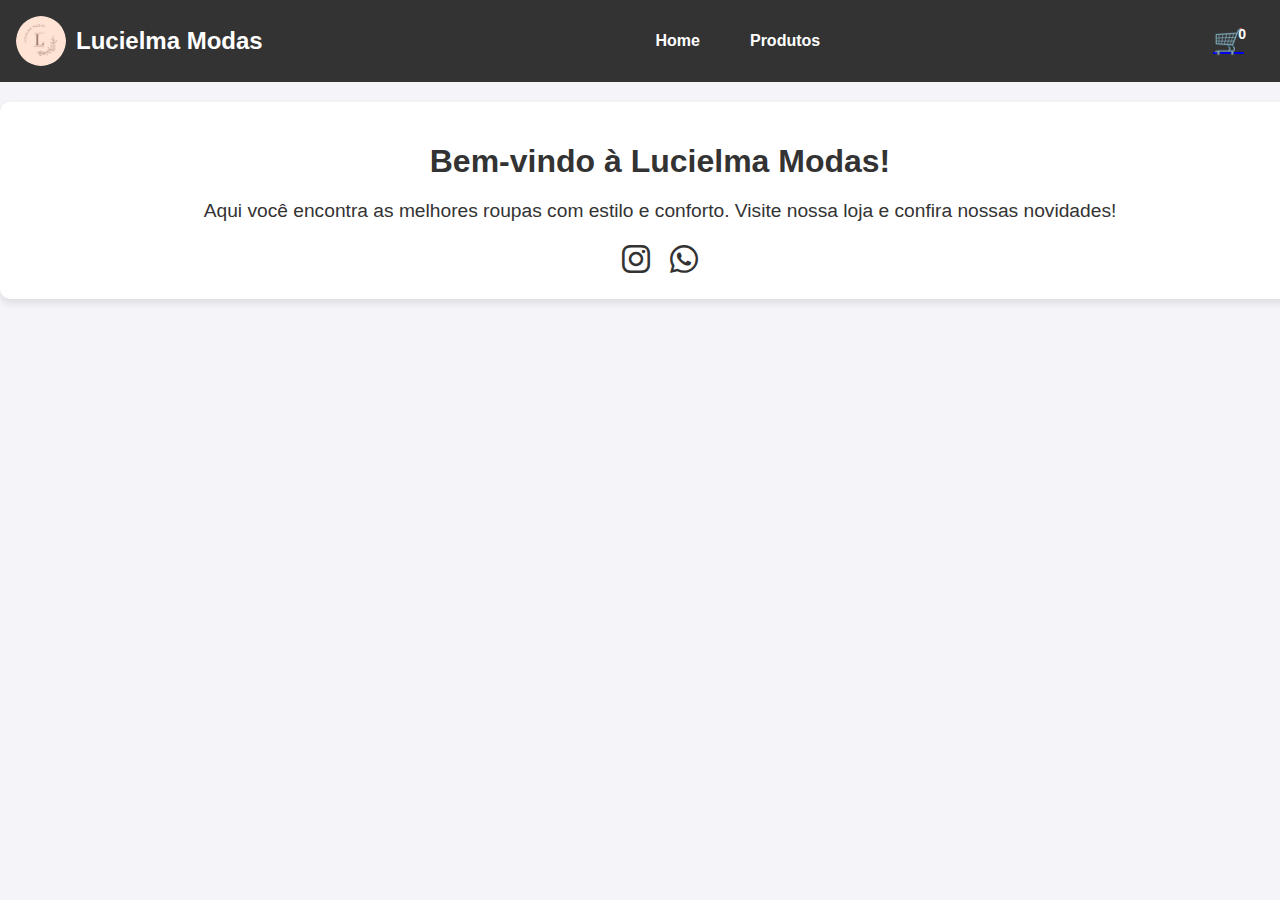
<file: index.html>
<!DOCTYPE html>
<html lang="pt">
<head>
    <meta charset="UTF-8">
    <meta name="viewport" content="width=device-width, initial-scale=1.0">
    <title>Lucielma Modas</title>
    <link rel="stylesheet" href="styles.css">
    <link rel="icon" href="img/logo.png" type="image/x-icon">
    <!-- Link para Font Awesome -->
    <link rel="stylesheet" href="https://cdnjs.cloudflare.com/ajax/libs/font-awesome/6.0.0-beta3/css/all.min.css">
</head>
<body>
    <header>
        <div class="logo-container">
            <img src="img/logo.png" alt="Lucielma Modas" class="logo">
            <span class="site-title">Lucielma Modas</span>
        </div>
        <nav>
            <ul>
                <li><a href="index.html">Home</a></li>
                <li><a href="produtos.html">Produtos</a></li>
            </ul>
        </nav>
        <div class="cart-icon">
            <a href="carrinho.html">
                <span class="cart-symbol">&#128722;</span> <!-- Unicode do carrinho 🛒 -->
                <span id="cart-count">0</span>
            </a>
        </div>
    </header>
    


        <div class="message">
            <h1>Bem-vindo à Lucielma Modas!</h1>
            <p>Aqui você encontra as melhores roupas com estilo e conforto. Visite nossa loja e confira nossas novidades!</p>
            <div class="contact-icons">
                <a href="https://www.instagram.com/lucielma_modas_?igsh=MTJnNnptcWNpZG91ZA==" target="_blank">
                    <i class="fab fa-instagram"></i>
                </a>
                <a href="https://wa.me/7391265271" target="_blank">
                    <i class="fab fa-whatsapp"></i>
                </a>
            </div>
        </div>
    </div>

    <script src="scripts.js"></script>
</body>
</html>
</file>
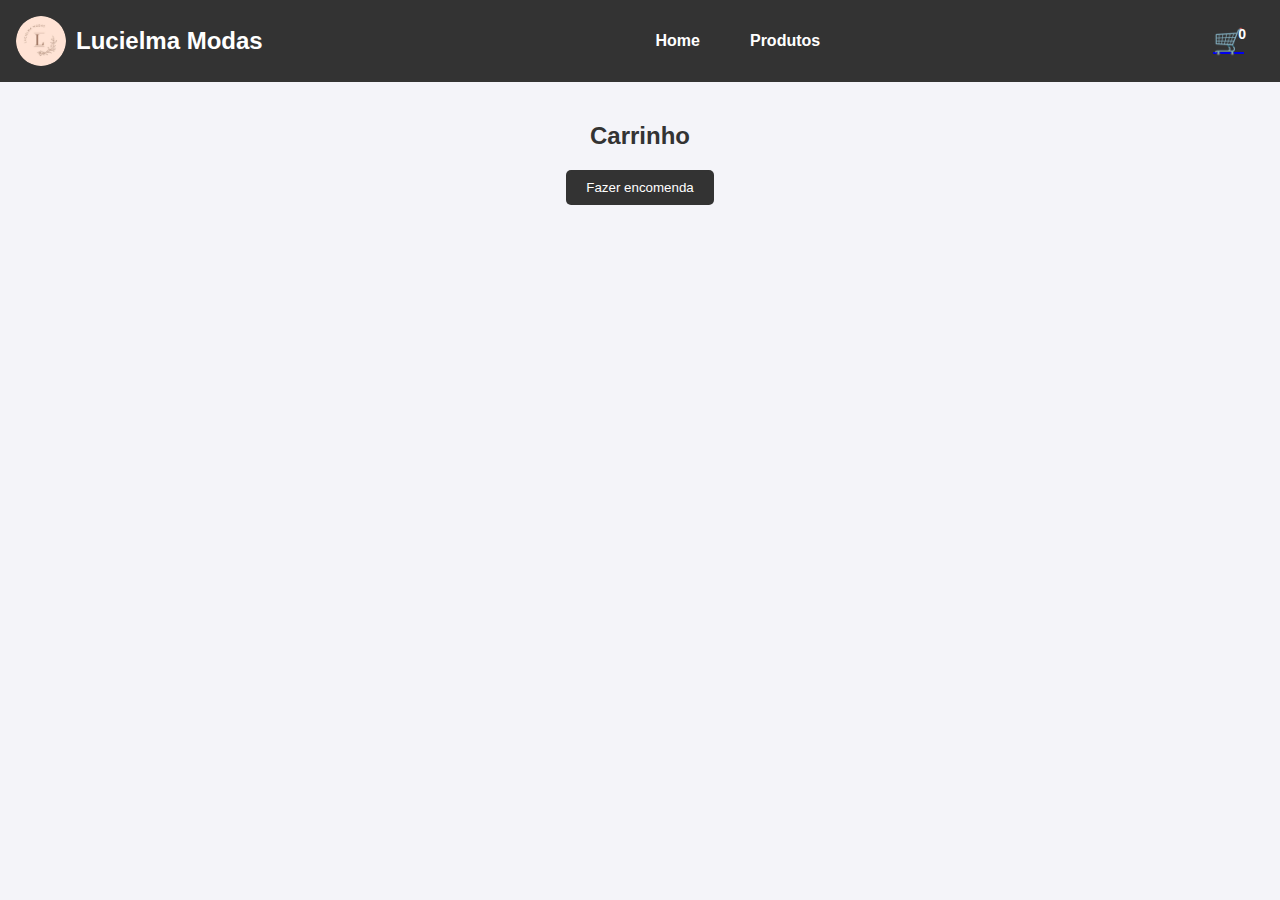
<file: carrinho.html>
<!DOCTYPE html>
<html lang="pt">
<head>
    <meta charset="UTF-8">
    <meta name="viewport" content="width=device-width, initial-scale=1.0">
    <title>Carrinho - Lucielma Modas</title>
    <link rel="stylesheet" href="styles.css">
    <link rel="icon" href="img/logo.png" type="image/x-icon">
</head>
<body>
    <header>
        <div class="logo-container">
            <img src="img/logo.png" alt="Lucielma Modas" class="logo">
            <span class="site-title">Lucielma Modas</span>
        </div>
        <nav>
            <ul>
                <li><a href="index.html">Home</a></li>
                <li><a href="produtos.html">Produtos</a></li>
            </ul>
        </nav>
        <div class="cart-icon">
            <a href="carrinho.html">
                <span class="cart-symbol">&#128722;</span>
                <span id="cart-count">0</span>
            </a>
        </div>
    </header>

    <section id="cart">
        <h2>Carrinho</h2>
        <div id="cart-items">
            <!-- Itens do carrinho -->
        </div>
        <button id="order-button">Fazer encomenda</button>
    </section>

    <script src="scripts.js"></script>
</body>
</html>
</file>
<file: styles.css>
body {
    font-family: 'Segoe UI', Tahoma, Geneva, Verdana, sans-serif;
    margin: 0;
    padding: 0;
    box-sizing: border-box;
    background-color: #f4f4f9;
    color: #333;
}

header {
    background-color: #333;
    color: white;
    padding: 1em;
    position: sticky;
    top: 0;
    z-index: 1000;
    display: flex;
    justify-content: space-between;
    align-items: center;
}

header .logo-container {
    display: flex;
    align-items: center;
}

header .logo {
    width: 50px;
    height: 50px;
    border-radius: 50%;
    margin-right: 10px;
}

header .site-title {
    font-size: 1.5em;
    font-weight: bold;
}

nav ul {
    list-style-type: none;
    padding: 0;
    margin: 0;
    display: flex;
}

nav ul li {
    margin: 0 15px;
}

nav ul li a {
    color: white;
    text-decoration: none;
    font-weight: bold;
    padding: 5px 10px;
    border-radius: 5px;
    transition: background-color 0.3s;
}

nav ul li a:hover {
    background-color: #555;
}

.cart-icon {
    position: relative;
    display: flex;
    align-items: center;
    font-size: 24px;
    margin-right: 20px;
}

.cart-symbol {
    font-size: 25px;
    color: white;
}

#cart-count {
    position: absolute;
    top: -5px;
    right: -10px;
    background-color: rgba(255, 0, 0, 0);
    color: white;
    border-radius: 50%;
    padding: 4px 8px;
    font-size: 14px;
    font-weight: bold;
}

#main-content {
    display: flex;
    flex-wrap: wrap;
    justify-content: space-between;
    padding: 20px;
}

.carousel {
    position: relative;
    width: 100%;
    max-width: 290px;
    overflow: hidden;
    border-radius: 10px;
    box-shadow: 0 4px 8px rgba(0, 0, 0, 0.1);
    background-color: #fff;
}

.carousel-container {
    display: flex;
    transition: transform 0.5s ease-in-out;
}

.carousel-item {
    min-width: 100%;
    box-sizing: border-box;
    padding: 10px;
    text-align: center;
}

.carousel-item img {
    width: 100%;
    height: 200px;
    object-fit: contain;
    border-radius: 10px;
}

.message {
    width: 100%;
    text-align: center;
    padding: 20px;
    background-color: #fff;
    border-radius: 10px;
    box-shadow: 0 4px 8px rgba(0,0,0,0.1);
    margin-top: 20px;
}

.message h1 {
    font-size: 2em;
    margin-bottom: 20px;
}

.message p {
    font-size: 1.2em;
    margin-bottom: 20px;
}

.contact-icons {
    display: flex;
    justify-content: center;
    gap: 20px;
}

.contact-icons a {
    text-decoration: none;
    color: inherit;
    font-size: 2em; /* Aumenta o tamanho dos ícones */
}

section {
    padding: 20px;
}

.content {
    display: flex;
    flex-wrap: wrap;
}

.filter {
    margin: 20px;
    flex: 1;
}

.checkbox-group {
    display: flex;
    flex-direction: column;
    gap: 10px;
    margin-top: 10px;
}

.checkbox-group label {
    display: flex;
    align-items: center;
    gap: 10px;
}

.checkbox-group input[type="checkbox"] {
    accent-color: #333;
    width: 20px;
    height: 20px;
}

#search {
    padding: 10px;
    margin-top: 20px;
    border: 1px solid #ddd;
    border-radius: 5px;
    width: 100%;
}

#product-list {
    display: flex;
    flex-wrap: wrap;
    justify-content: center;
    flex: 3;
}

.product {
    border: 1px solid #ddd;
    margin: 10px;
    padding: 10px;
    text-align: center;
    border-radius: 10px;
    box-shadow: 0 4px 8px rgba(0,0,0,0.1);
    max-width: 200px;
    background-color: #fff;
    display: flex;
    flex-direction: column;
    justify-content: space-between;
}

.product img {
    max-width: 100%;
    height: 200px; /* Define uma altura fixa para todas as imagens */
    object-fit: contain; /* Mantém a proporção da imagem e garante que ela seja exibida por completo */
    border-radius: 10px;
}

.product-footer {
    display: flex;
    flex-direction: column;
    justify-content: center;
    align-items: center;
    margin-top: 10px;
}

.product-footer label {
    margin-bottom: 5px;
}

.product-footer select {
    padding: 5px;
    margin-bottom: 10px;
    border: 1px solid #ddd;
    border-radius: 5px;
    width: 100%;
    background-color: #f4f4f9;
}

.add-to-cart-button {
    background-color: #333;
    color: white;
    padding: 10px;
    border: none;
    border-radius: 5px;
    cursor: pointer;
    transition: background-color 0.3s;
    width: 100%;
    margin-top: 10px;
}

.add-to-cart-button:hover {
    background-color: #555;
}

#cart {
    text-align: center;
    padding: 20px;
}

#cart-items {
    margin-bottom: 20px;
}

.cart-item {
    display: flex;
    align-items: center;
    justify-content: space-between;
    padding: 10px;
    border: 1px solid #ddd;
    margin: 10px;
    border-radius: 10px;
    background-color: #fff;
    box-shadow: 0 4px 8px rgba(0,0,0,0.1);
}

.cart-item img {
    max-width: 50px;
    height: auto;
    border-radius: 5px;
}

.remove-button {
    background-color: #ff4d4d;
    color: white;
    border: none;
    padding: 5px 10px;
    cursor: pointer;
    border-radius: 5px;
    transition: background-color 0.3s;
}

.remove-button:hover {
    background-color: #ff1a1a;
}

#order-button {
    background-color: #333;
    color: white;
    padding: 10px 20px;
    border: none;
    border-radius: 5px;
    cursor: pointer;
    transition: background-color 0.3s;
}

#order-button:hover {
    background-color: #555;
}

/* Media Queries para responsividade */

@media (max-width: 1200px) {
    #main-content {
        flex-direction: column;
        align-items: center;
    }

    .carousel {
        width: 80%;
    }

    .message {
        width: 80%;
    }
}

@media (max-width: 768px) {
    header {
        flex-direction: column;
        align-items: center;
    }

    nav ul {
        flex-direction: column;
        align-items: center;
    }

    nav ul li {
        margin: 10px 0;
    }

    .carousel {
        width: 90%;
    }

    .message {
        width: 90%;
    }

    .content {
        flex-direction: column;
        align-items: center;
    }

    .filter, #product-list {
        width: 100%;
    }

    .product {
        max-width: 100%;
    }
}

@media (max-width: 480px) {
    header .site-title {
        font-size: 1.2em;
    }

    .carousel-item img {
        height: 150px;
    }

    .message h1 {
        font-size: 1.5em;
    }

    .message p {
        font-size: 1em;
    }
}
</file>
